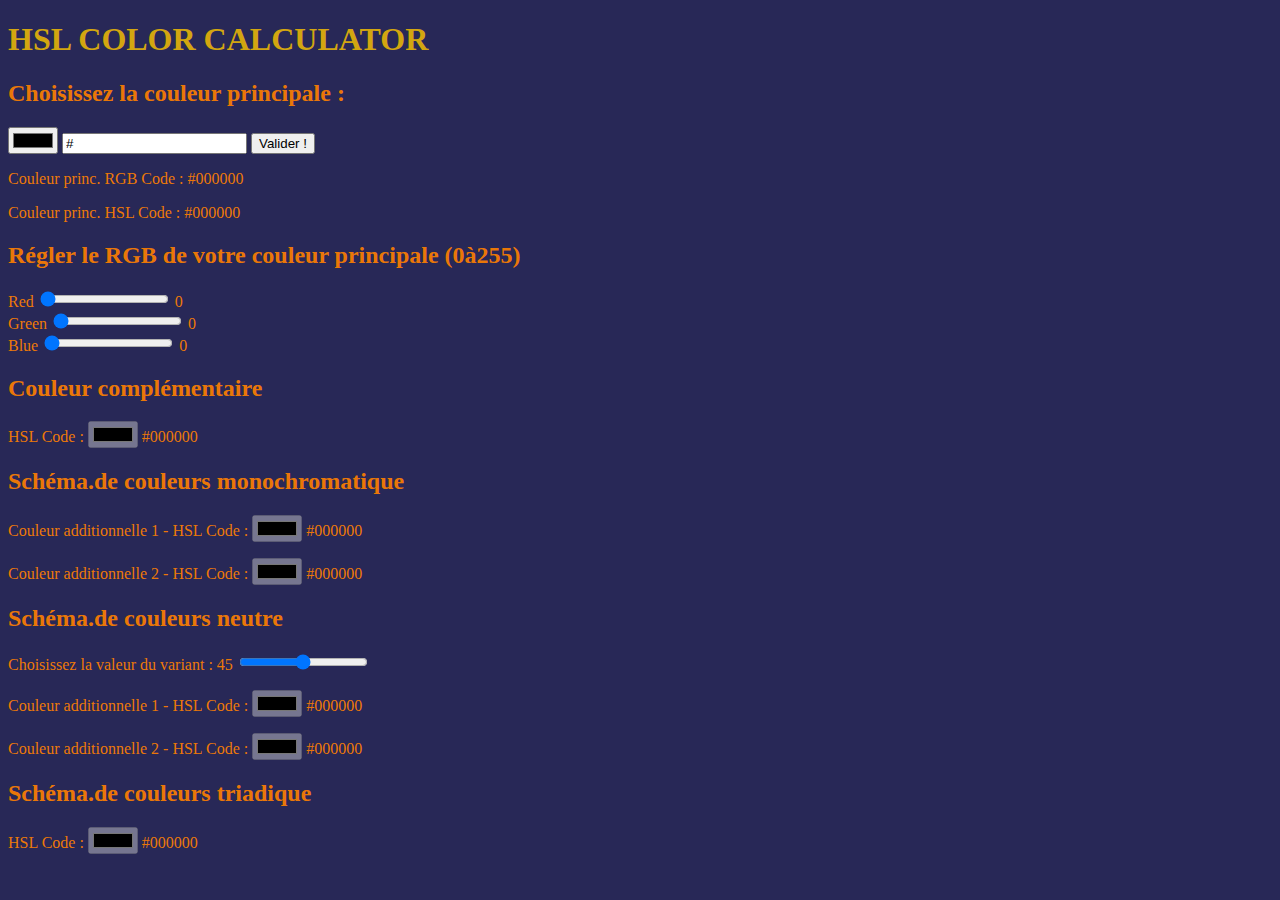
<file: index.html>
<!DOCTYPE html>
<html>

<head>
	<meta charset = "utf-8"/>
	<link rel ="stylesheet" href="style.css" >
	<title> HSL </title> 
</head>

<body>


<H1> HSL COLOR CALCULATOR</H1>
<!-- <p> Algorithmes de calculs de couleur</p> -->

<div class="wrapper" id="mainColorWrapper"> 
	<h2> Choisissez la couleur principale :</h2>
	<input type="color" id="mainColor" value="#000000"/>
	<input type="text" id="mainColorTextFields" value="#" placeholder="#RRGGBB 00-FF" />
	<button id="validButton"> Valider !</button>
		<p class"descr" ="mainColorDescr"> Couleur princ. RGB Code : 
			<span class="colorCode" id="mainColorRGB"> #000000</span>
		</p>
		<p class"descr" ="mainColorDescr"> Couleur princ. HSL Code : 
			<span class="colorCode" id="mainColorHSL"> #000000</span>
		</p>
</div>

<div class="wrapper" id="mainColorRGBWrapper">
	<h2> Régler le RGB de votre couleur principale (0à255)</h2>
	<div class="cursorWrapper" id="redCursorWrapper">
		<label for="redCursor">Red</label>
		<input id="redCursor" class="cursor" type="range" min="0" max="255" value="0">
		<span id="redCursorValue" class="cursorValue" > 0</span>
	</div>	
	<div class="cursorWrapper" id="greenCursorWrapper">
		<label for="greenCursor">Green</label>
		<input id="greenCursor" class="cursor" type="range" min="0" max="255" value="0">
		<span id="greenCursorValue" class="cursorValue" > 0</span>
	</div>	
	<div class="cursorWrapper" id="blueCursorWrapper">
		<label for="blueCursor">Blue</label>
		<input id="blueCursor" class="cursor" type="range" min="0" max="255" value="0">
		<span id="blueCursorValue" class="cursorValue" > 0</span>
		</div>

</div>

<div class="wrapper" id="compColorWrapper"> 
	<h2> Couleur complémentaire</h2>
		<p class"descr" id="compColorDescr"> HSL Code : 
			<input type="color" id="compColor" value="#000000" disabled/>
			<span class"HSLcode" id="compColorHSL"> #000000</span>
		</p>
</div>

<div class="wrapper" id="monoColorWrapper"> 
	<h2> Schéma.de couleurs monochromatique</h2>
		<p class"descr" id="monoAdd1ColorDescr"> Couleur additionnelle 1 - HSL Code : 
			<input type="color" id="monoAdd1Color" value="#000000" disabled />
			<span class"HSLcode" id="monoAdd1ColorHSL"> #000000</span>
		</p>
		<p class"descr" id="monoAdd2ColorDescr"> Couleur additionnelle 2 - HSL Code : 
			<input type="color" id="monoAdd2Color" value="#000000" disabled />
			<span class"HSLcode" id="monoAdd2ColorHSL"> #000000</span>
		</p>
</div>

<div class="wrapper" id="neutralColorWrapper"> 
	<h2> Schéma.de couleurs neutre</h2>
		<label for="x"> Choisissez la valeur du variant : <span id="xValue"> 45</span></label>
		<input type="range" min="0" max ="90" id="x" >
		<p class"descr" id="neutral1ColorDescr"> Couleur additionnelle 1 - HSL Code : 
			<input type="color" id="neutral1Color" value="#000000" disabled />
			<span class"HSLcode" id="neutral1ColorHSL"> #000000</span>
		</p>
		<p class"descr" id="neutral2ColorDescr"> Couleur additionnelle 2 - HSL Code : 
			<input type="color" id="neutral2Color" value="#000000" disabled />
			<span class"HSLcode" id="neutral2ColorHSL"> #000000</span>
		</p>
</div>

<div class="wrapper" id="triadColorWrapper"> 
	<h2> Schéma.de couleurs triadique</h2>
		<p class"descr" id="triadColorDescr"> HSL Code : 
			<input type="color" id="triadColor" value="#000000" disabled/>
			<span class"HSLcode" id="triadColorHSL"> #000000</span>
		</p>
</div>






<script src="script.js"> </script>
</body>
</file>
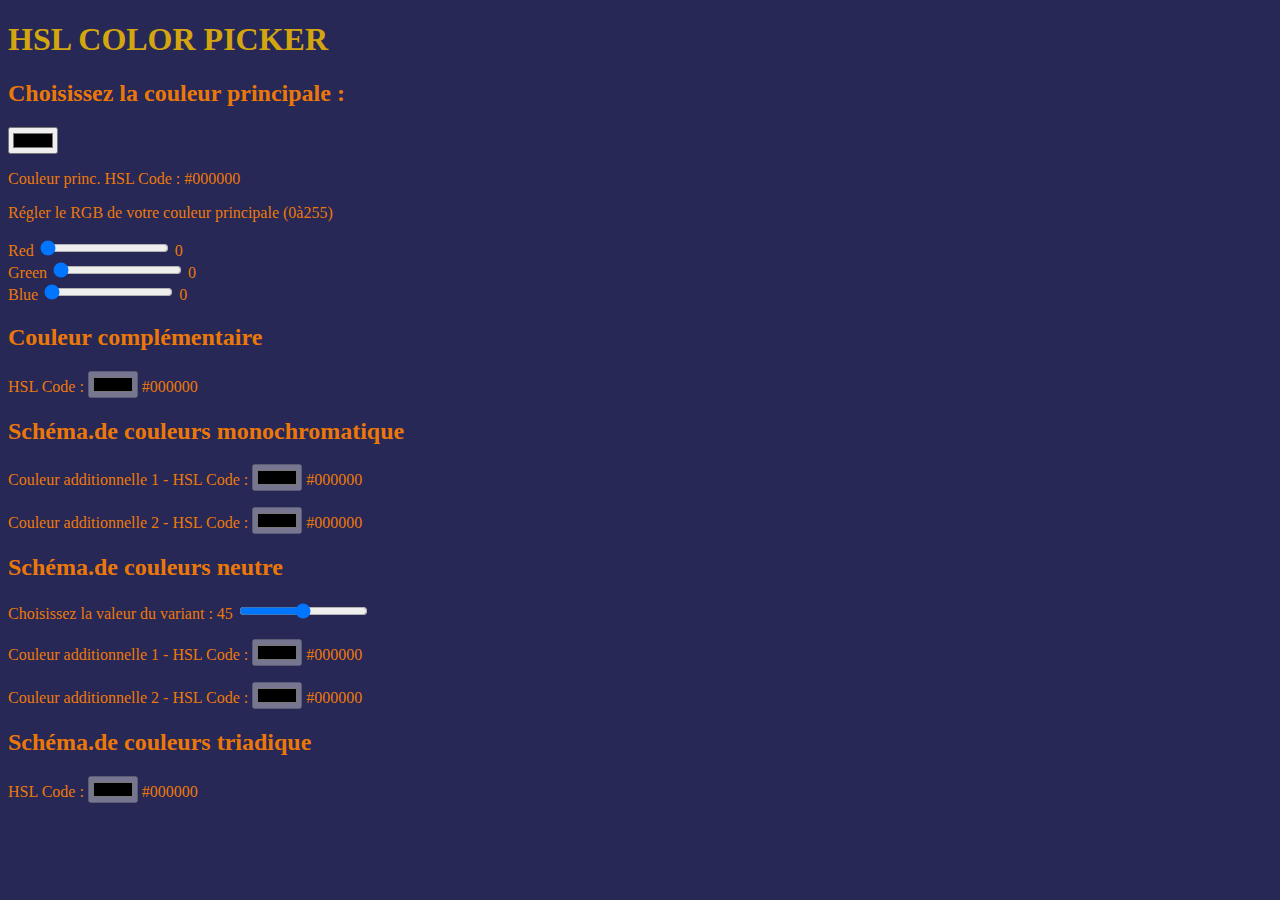
<file: hsl.html>
<!DOCTYPE html>
<html>

<head>
	<meta charset = "utf-8"/>
	<link rel ="stylesheet" href="style.css" >
	<title> HSL </title> 
</head>

<body>

<H1> HSL COLOR PICKER</H1>

<div class="wrapper" id="mainColorWrapper"> 
	<h2> Choisissez la couleur principale :</h2>
	<input type="color" id="mainColor" value="#000000"/>
		<p class"descr" ="mainColorDescr"> Couleur princ. HSL Code : 
			<span class="colorCode" id="mainColorHSL"> #000000</span>
		</p>
</div>

<div class="wrapper" id="mainColorRGBWrapper">
	<p> Régler le RGB de votre couleur principale (0à255)</p>
	<div class="cursorWrapper" id="redCursorWrapper">
		<label for="redCursor">Red</label>
		<input id="redCursor" class="cursor" type="range" min="0" max="255" value="0">
		<span id="redCursorValue" class="cursorValue" > 0</span>
	</div>	
	<div class="cursorWrapper" id="greenCursorWrapper">
		<label for="greenCursor">Green</label>
		<input id="greenCursor" class="cursor" type="range" min="0" max="255" value="0">
		<span id="greenCursorValue" class="cursorValue" > 0</span>
	</div>	
	<div class="cursorWrapper" id="blueCursorWrapper">
		<label for="blueCursor">Blue</label>
		<input id="blueCursor" class="cursor" type="range" min="0" max="255" value="0">
		<span id="blueCursorValue" class="cursorValue" > 0</span>
		</div>

</div>

<div class="wrapper" id="compColorWrapper"> 
	<h2> Couleur complémentaire</h2>
		<p class"descr" id="compColorDescr"> HSL Code : 
			<input type="color" id="compColor" value="#000000" disabled/>
			<span class"HSLcode" id="compColorHSL"> #000000</span>
		</p>
</div>

<div class="wrapper" id="monoColorWrapper"> 
	<h2> Schéma.de couleurs monochromatique</h2>
		<p class"descr" id="monoAdd1ColorDescr"> Couleur additionnelle 1 - HSL Code : 
			<input type="color" id="monoAdd1Color" value="#000000" disabled />
			<span class"HSLcode" id="monoAdd1ColorHSL"> #000000</span>
		</p>
		<p class"descr" id="monoAdd2ColorDescr"> Couleur additionnelle 2 - HSL Code : 
			<input type="color" id="monoAdd2Color" value="#000000" disabled />
			<span class"HSLcode" id="monoAdd2ColorHSL"> #000000</span>
		</p>
</div>

<div class="wrapper" id="neutralColorWrapper"> 
	<h2> Schéma.de couleurs neutre</h2>
		<label for="x"> Choisissez la valeur du variant : <span id="xValue"> 45</span></label>
		<input type="range" min="0" max ="90" id="x" >
		<p class"descr" id="neutral1ColorDescr"> Couleur additionnelle 1 - HSL Code : 
			<input type="color" id="neutral1Color" value="#000000" disabled />
			<span class"HSLcode" id="neutral1ColorHSL"> #000000</span>
		</p>
		<p class"descr" id="neutral2ColorDescr"> Couleur additionnelle 2 - HSL Code : 
			<input type="color" id="neutral2Color" value="#000000" disabled />
			<span class"HSLcode" id="neutral2ColorHSL"> #000000</span>
		</p>
</div>

<div class="wrapper" id="triadColorWrapper"> 
	<h2> Schéma.de couleurs triadique</h2>
		<p class"descr" id="triadColorDescr"> HSL Code : 
			<input type="color" id="triadColor" value="#000000" disabled/>
			<span class"HSLcode" id="triadColorHSL"> #000000</span>
		</p>
</div>






<script src="script.js"> </script>
</body>
</file>
<file: style.css>
/* :root{
    --mainColorValue : 1 ;
} */

h1{
    color :rgb(211, 166, 16) ;
}

body{
    background-color: rgb(40, 40, 87);
    color : hsla(30, 100%, 50%, 0.933)
}
</file>
